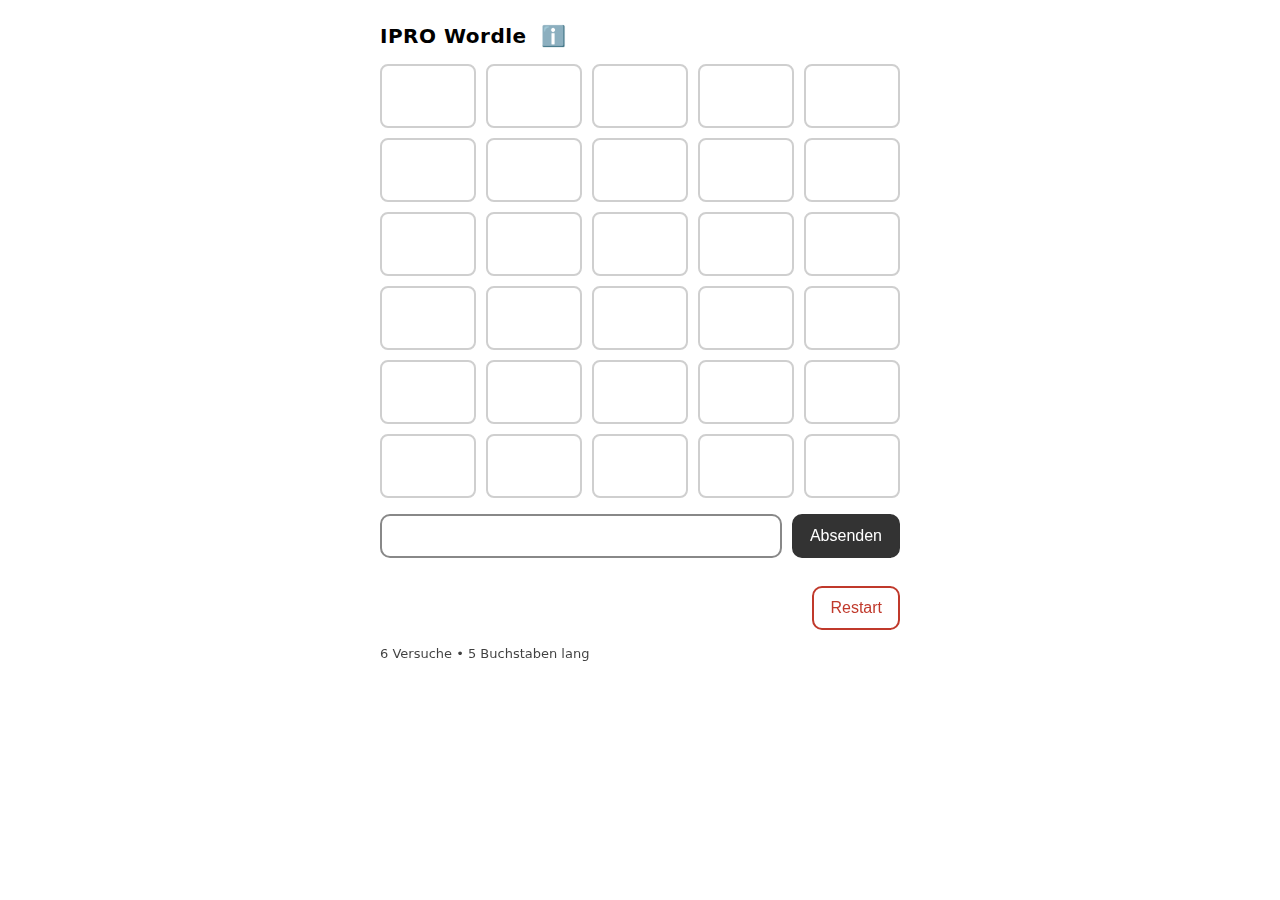
<file: src/main/resources/public/index.html>
<!doctype html>
<html lang="en">
  <head>
    <meta charset="utf-8" />
    <meta name="viewport" content="width=device-width, initial-scale=1" />
    <title>IPRO Wordle</title>
    <link rel="stylesheet" href="css/styles.css" />
  </head>
  <body>
    <div class="container">
      <h1>
        IPRO Wordle
        <a
          href="https://github.com/inspiringsource/ipro-wordle-public/wiki/Frontend-&-Backend-Technology-Overview"
          target="_blank"
          rel="noopener noreferrer"
          title="Projekt-Dokumentation & Entwicklungsprozess"
          class="info-link"
        >
          ℹ️
        </a>
      </h1>

      <div id="board" class="board" aria-label="Wordle board"></div>

      <form id="guessForm" method="post" action="/guess">
        <input
          id="guess"
          name="guess"
          type="text"
          maxlength="5"
          autocomplete="off"
          inputmode="text"
          aria-label="Geben Sie ein 5-Buchstaben-Wort ein"
        />
        <button id="submitBtn" type="submit">Absenden</button>
      </form>

      <div class="actions">
        <button id="restartBtn" type="button" class="secondary">Restart</button>
      </div>

      <div class="hint">6 Versuche • 5 Buchstaben lang</div>
      <p id="result"></p>
    </div>

    <!-- Win Modal -->
    <div id="winModal" class="modal" hidden>
      <div class="modal-content">
        <h2>Du hast gewonnen! 🎉</h2>
        <button id="playAgainBtn" type="button">Nochmal spielen</button>
      </div>
      <div id="confetti" class="confetti-container"></div>
    </div>

    <script src="js/app.js" defer></script>
  </body>
</html>
</file>
<file: src/main/resources/public/css/styles.css>
* {
        box-sizing: border-box;
      }

      body {
        margin: 0;
        padding: 24px;
        font-family:
          system-ui,
          -apple-system,
          Segoe UI,
          Roboto,
          Helvetica,
          Arial,
          sans-serif;
      }

      .container {
        max-width: 520px;
        margin: 0 auto;
        display: grid;
        gap: 16px;
      }

      h1 {
        margin: 0;
        font-size: 20px;
        letter-spacing: 0.5px;
      }

      /* 6 rows x 5 columns */
      .board {
        display: grid;
        grid-template-columns: repeat(5, 1fr);
        grid-auto-rows: 64px;
        gap: 10px;
      }

      .cell {
        border: 2px solid #cfcfcf;
        border-radius: 8px;
        display: grid;
        place-items: center;
        font-weight: 700;
        font-size: 24px;
        text-transform: uppercase;
        user-select: none;
      }

      form {
        display: grid;
        grid-template-columns: 1fr auto;
        gap: 10px;
        align-items: center;
      }

      input[type="text"] {
        height: 44px;
        padding: 0 12px;
        font-size: 16px;
        border: 2px solid #cfcfcf;
        border-radius: 10px;
        outline: none;
        text-transform: uppercase;
      }

      input[type="text"]:focus {
        border-color: #888;
      }

      button {
        height: 44px;
        padding: 0 16px;
        font-size: 16px;
        border-radius: 10px;
        border: 2px solid #333;
        background: #333;
        color: #fff;
        cursor: pointer;
      }

      button:disabled {
        opacity: 0.5;
        cursor: not-allowed;
      }

      .hint {
        font-size: 13px;
        opacity: 0.75;
      }

      #result {
        min-height: 20px;
        margin: 0;
        font-size: 14px;
      }

      /* Wordle states (G/Y/B) */
      .cell.state-g {
        background: #2e7d32; /* green */
        border-color: #2e7d32;
        color: #fff;
      }

      .cell.state-y {
        background: #f9a825; /* yellow */
        border-color: #f9a825;
        color: #111;
      }

      .cell.state-b {
        background: #616161; /* grey */
        border-color: #616161;
        color: #fff;
      }

      .error {
        color: #b00020;
      }
      .ok {
        color: #0b6b0b;
      }

      /* Actions row (Restart button placement) */
      .actions {
        display: flex;
        justify-content: flex-end;
        margin-top: 12px;
      }

      /* Secondary/destructive button style (Restart) */
      button.secondary {
        background: transparent;
        border: 2px solid #c0392b;
        color: #c0392b;
      }

      button.secondary:hover {
        background: #fdecea;
      }

      /* Win Modal */
      .modal {
        position: fixed;
        top: 0;
        left: 0;
        width: 100%;
        height: 100%;
        background: rgba(0, 0, 0, 0.6);
        display: flex;
        justify-content: center;
        align-items: center;
        z-index: 1000;
        animation: fadeIn 0.3s ease-out;
      }

      .modal[hidden] {
        display: none;
      }

      .modal-content {
        background: #fff;
        padding: 40px 48px;
        border-radius: 16px;
        text-align: center;
        box-shadow: 0 8px 32px rgba(0, 0, 0, 0.3);
        animation: slideIn 0.4s ease-out;
        z-index: 1001;
      }

      .modal-content h2 {
        margin: 0 0 24px 0;
        font-size: 28px;
        color: #2e7d32;
      }

      .modal-content button {
        padding: 12px 32px;
        font-size: 18px;
        background: #2e7d32;
        border-color: #2e7d32;
        border-radius: 12px;
      }

      .modal-content button:hover {
        background: #256829;
        border-color: #256829;
      }

      @keyframes fadeIn {
        from {
          opacity: 0;
        }
        to {
          opacity: 1;
        }
      }

      @keyframes slideIn {
        from {
          transform: translateY(-30px);
          opacity: 0;
        }
        to {
          transform: translateY(0);
          opacity: 1;
        }
      }

      /* Confetti */
      .confetti-container {
        position: fixed;
        top: 0;
        left: 0;
        width: 100%;
        height: 100%;
        pointer-events: none;
        overflow: hidden;
        z-index: 1002;
      }

      .confetti-piece {
        position: absolute;
        width: 10px;
        height: 10px;
        top: -20px;
        animation: confettiFall 3s ease-out forwards;
      }

      @keyframes confettiFall {
        0% {
          transform: translateY(0) rotate(0deg);
          opacity: 1;
        }
        100% {
          transform: translateY(100vh) rotate(720deg);
          opacity: 0;
        }
      }

      .info-link {
  display: inline-flex;
  align-items: center;
  margin-left: 0.4rem;
  text-decoration: none;
  color: inherit;
}

.info-link:hover {
  text-decoration: none;
  color: #555;
}

.info-link:focus {
  outline: none;
  text-decoration: none;
}
</file>
